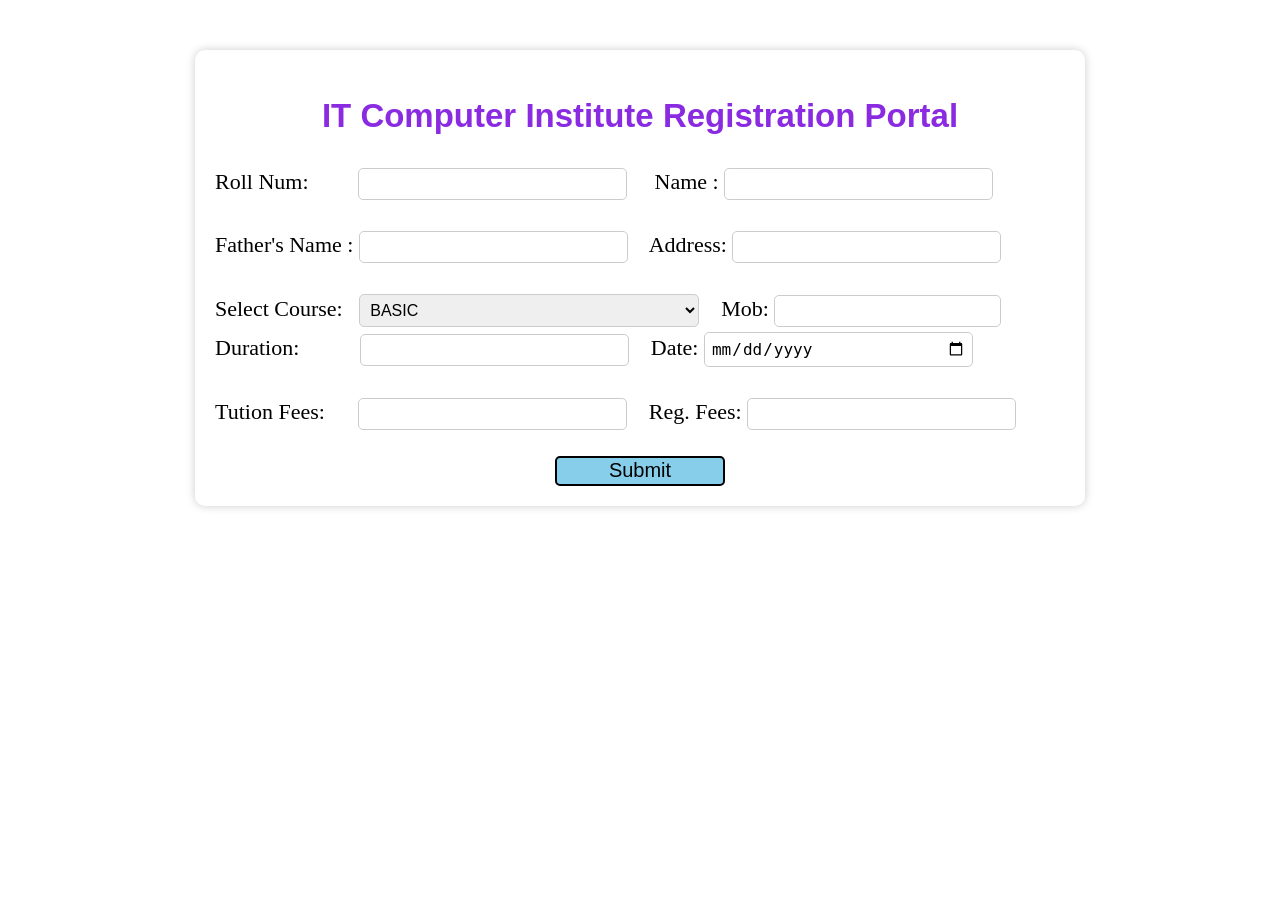
<file: index.html>
<!DOCTYPE html>
<html lang="en">

<head>
    <meta charset="UTF-8">
    <meta name="viewport" content="width=device-width, initial-scale=1.0">
    <title>Document</title>
    <link rel="stylesheet" href="projectcss.css">

</head>

<body>
    <div class="inputbox">

        <h2> IT Computer Institute Registration Portal</h2>
        <form id="form">
            <lable for="roll"> Roll Num:&nbsp;&nbsp;&nbsp;&nbsp;&nbsp;&nbsp;&nbsp;&nbsp;</lable>

            <input type="number" name="roll" id="inputroll">

            <lable for="nm">&nbsp;&nbsp;&nbsp; Name :</lable>
            <input type="text" name="nm" id="nm"><br><br>

            <lable for="fn"> Father's Name :</lable>
            <input type="text" name="fn" id="fatherinput">

            <lable for="add">&nbsp;&nbsp;&nbsp;Address:</lable>
            <input type="text" name="add" id="addinput"><br><br>


            <label for="course">Select Course:&nbsp;&nbsp;</lable>
                <select id="course" name="courseinput" required>
                    <option value="basic">BASIC</option>
                    <option value="tally">TALLY</option>
                    <option value="dtp">DTP</option>
                    <option value="html">HTML</option>
                    <option value="adca">ADCA</option>
                </select>
                <lable for="mob"> &nbsp;&nbsp;&nbsp;Mob:</lable>
                <input type="text" name="mob" id="mob">
                <br>
                <label for="duration">Duration:&nbsp;&nbsp;&nbsp;&nbsp;&nbsp;&nbsp;&nbsp;&nbsp;&nbsp;&nbsp;&nbsp;<input
                        type="text" id="duration" name="duration"></label>

                <label for="date">&nbsp;&nbsp;&nbsp;Date: <input type="date" id="date" name="date"></label><br><br>

                <label for="fees">Tution Fees: &nbsp;&nbsp;&nbsp;&nbsp;&nbsp;<input type="text" id="fees"
                        name="fees"></label>


                <label for="reg">&nbsp;&nbsp;&nbsp;Reg. Fees: <input type="text" id="reg" name="reg"></label><br><br>


                <button type="button" onclick="showName()">Submit</button>

        </form>
    </div>
    <!-- input provider  -->

    <div class="box">
        <img src="it image.jpg" id="img">
        <p id="name" class="name">name</p>
        <p id="father" class="father">father</p>
        <p id="dt" class="date">date</p>
        <p class="roll" id="roll" id="same">roll 25</p>
        <p class="reciptnum" id="reciptnum" id="same"> rec25</p>
        <p class="mobnum" id="mobnum" id="same"> m256</p>
        <p class="add" id="add"> address</p>
        <p class="cour" id="cour" id="same"> basic</p>
        <p class="dur" id="dur" id="same">1 mont</p>
        <p class="tfee" id="tfee" id="same">t fee</p>
        <p class="rfee" id="rfee" id="same"> r fee</p>
        <p class="amount" id="amount">amount</p>


    </div>
    <button type="button" onclick="printPage()" class="hidebtn">Print</button>



    <script src="projectjs.js"></script>
</body>

</html>
</file>
<file: projectcss.css>
h2 {
    color: blueviolet;
    font-family: Verdana, Geneva, Tahoma, sans-serif;
    text-align: center;

}


.inputbox {
    width: 850px;
    margin: 50px auto;
    padding: 20px;
    background: white;
    border-radius: 10px;
    box-shadow: 0 0 10px rgba(0, 0, 0, 0.2);
    font-size: 22px;
    position: relative;
    gap: 10px;


}



input,
select {
    width: 30%;

    margin-top: 5px;
    border: 1px solid #ccc;
    border-radius: 5px;
    font-size: 16px;
    transition: 0.3s;
    padding: 6px;

}

/* Focus effect */
input:focus,
select:focus {
    border-color: #007bff;
    outline: none;
    box-shadow: 0 0 5px #007bff;
    text-indent: 4px;
}

/* Readonly fields style */


button {
    width: 20%;
    padding: 1px;
    height: 30px;
    background: skyblue;
    color: black;
    border: 2px solid black;
    border-radius: 5px;
    font-size: 20px;
    cursor: pointer;
    margin-left: 40%;
    transition: 1.5s;
}

button:hover {
    background: #0056b3;
    width: 20.5%;
    color: white;
}

#course {
    width: 40%;
}

#mob {
    width: 25%;
}

/* image satelment */

.box {
    position: relative;
    /* container base */
    width: 100%;
    max-width: 600px;
    margin: auto;
    display: none;
}
.hidebtn{
    display: none;
}


.box img {
    width: 100%;
    height: auto;
    padding: 5px;
    border: 2px solid black;
    display: block;
}

.box p {
    position: absolute;
    /* image ke upar lane ke liye */



    font-size: 18px;
    color: black;
}

.name {
    top: 27.2%;
    left: 25%;
}

.father {
    top: 28.4%;
    left: 68%;
}

.mobnum {
    top: 32.2%;
    left: 27%;
}

.add {
    top: 32.6%;
    left: 68%;
}

.cour {
    top: 45.5%;
    left: 16%;


}

.tfee {
    top: 45.5%;
    left: 52%;
}

.rfee {
    top: 45.5%;
    left: 67%;
}

.amount {
    top: 45.5%;
    left: 83%;
}

.reciptnum {
    top: 22.5%;
    left: 27%;
}

.roll {
    top: 22%;
    left: 83%;
}

.date {
    top: 22%;
    left: 50%;
}

.dur {
    top: 66%;
    left: 50%;
}
</file>
